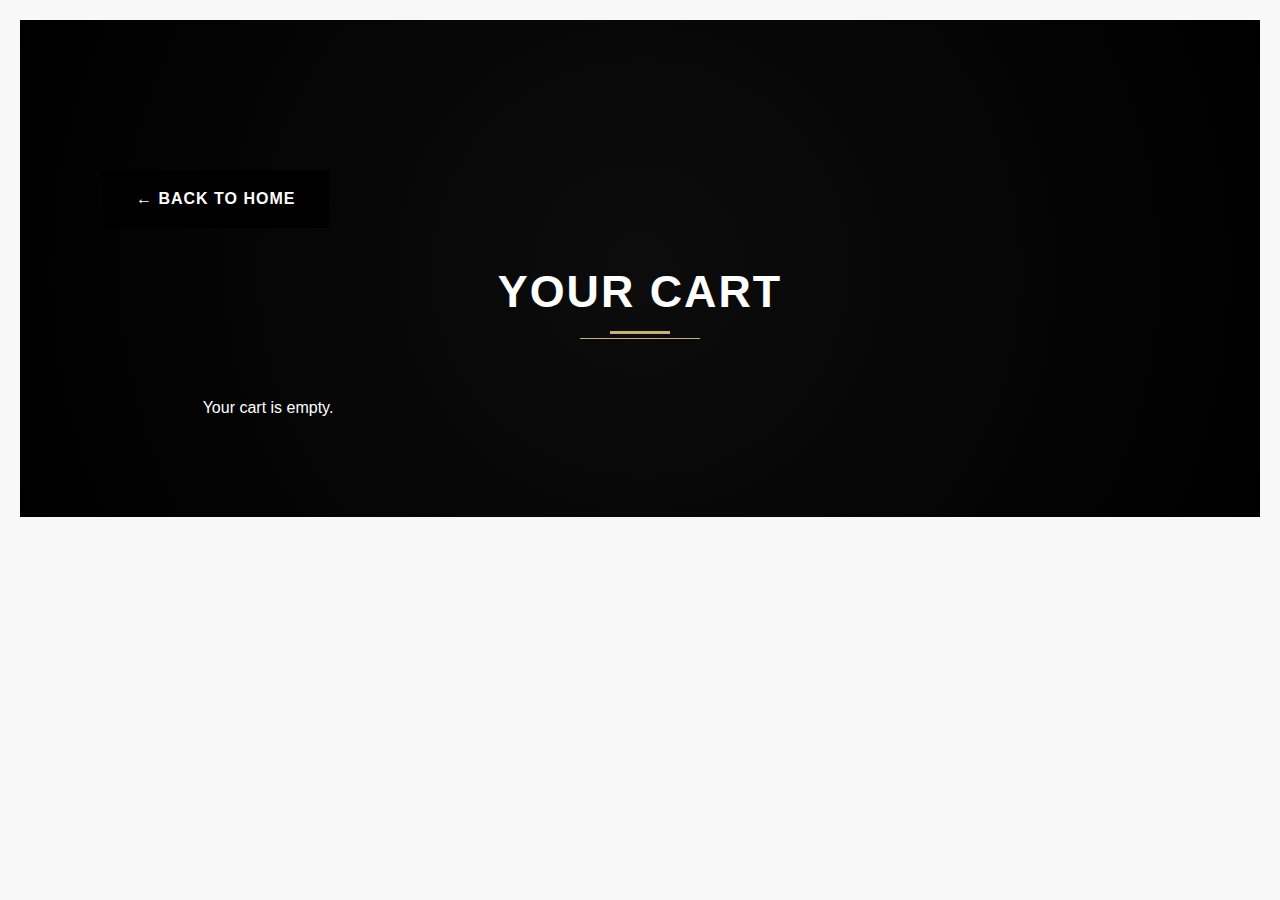
<file: cart.html>
<!DOCTYPE html>
<html lang="en">
<head>
  <meta charset="UTF-8" />
  <title>Your Cart - Kumar Store</title>
  <link rel="stylesheet" href="style.css" />
  <link rel="stylesheet" href="my.css" />
  <script src="cart.js" defer></script>
</head>
<body>

  

  <!-- Cart Section -->
  <section class="products" style="padding-top: 150px;">
    <div class="container">
        <a href="index.html" class="btn" style="margin-bottom: 30px;">← Back to Home</a>

      <h2 class="section-title">Your Cart</h2>
      <div id="cart-items" class="product-grid"></div>
    </div>
  </section>


         
       
      </div>
     
    </div>
  </footer>

  <!-- JavaScript -->
  <script>
    let cart = JSON.parse(localStorage.getItem("cart")) || [];
    const cartGrid = document.getElementById("cart-items");

    function saveCart() {
      localStorage.setItem("cart", JSON.stringify(cart));
    }

    function removeFromCart(index) {
      cart.splice(index, 1);
      saveCart();
      location.reload(); // refresh page to update view
    }

    if (cart.length === 0) {
      cartGrid.innerHTML = "<p style='color:white;text-align:center;'>Your cart is empty.</p>";
    } else {
      cart.forEach((item, index) => {
        const card = document.createElement("div");
        card.className = "product-card";
        card.innerHTML = `
          <img src="${item.image}" alt="${item.name}" class="product-image">
          <div class="product-info">
            <h3 class="product-title">${item.name}</h3>
            <div class="product-price">${item.price}</div>
            <button class="btn" onclick="removeFromCart(${index})">Remove</button>
          </div>
        `;
        cartGrid.appendChild(card);
      });
    }
  </script>

</body>
</html>
</file>
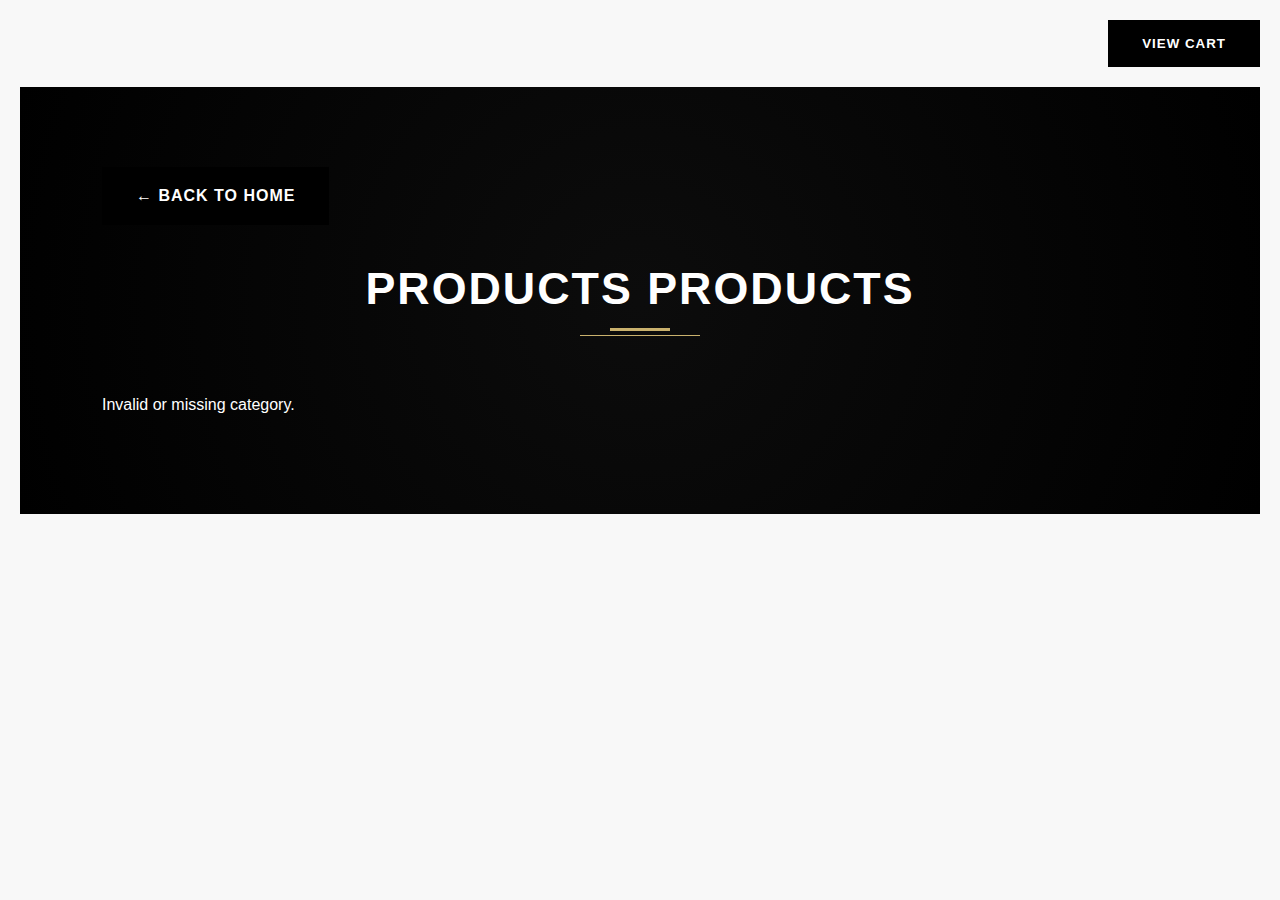
<file: category1.html>
<!DOCTYPE html>
<html lang="en">
<head>
  <meta charset="UTF-8">
  <title>Products</title>
  <link rel="stylesheet" href="style.css" />
  <link rel="stylesheet" href="my.css" />
  <script src="cart.js" defer></script>
</head>
<body>
    <div class="header">
        <button class="btn" onclick="viewCart()">View Cart</button>
      </div>
    
  <section id="products" class="products">
    <div class="container">
      <a href="index.html" class="btn" style="margin-bottom: 30px;">← Back to Home</a>

      <h2 class="section-title" id="category-title"></h2>
      <div id="subcategory-container"></div>
      <div class="product-grid" id="productGrid"></div>
    </div>
  </section>

  <script>
    const productsByCategory = {
      sports: {
        cricket: [
          {
            title: "Cricket Kit",
            image: "cricket.jpg",
            price: "₹1500 - ₹5000",
            desc: "Full cricket set including bat, pads, gloves, and ball."
          }
        ],
        football: [
          {
            title: "Football",
            image: "football.jpg",
            price: "₹600 - ₹2500",
            desc: "Durable, weather-resistant footballs for all pitch types."
          }
        ],
        badminton: [
          {
            title: "Badminton Racket Set",
            image: "badminton.jpeg",
            price: "₹800 - ₹1800",
            desc: "Lightweight rackets with shuttlecocks for indoor/outdoor play."
          }
        ],
        gym: [
          {
            title: "Dumbbell Set",
            image: "gym.jpeg",
            price: "₹1000 - ₹3000",
            desc: "Adjustable dumbbells for strength training at home."
          }
        ]
      },
      stationery: {
        notebook: [
          {
            title: "Notebook",
            image: "notebook.png",
            price: "₹50 - ₹200",
            desc: "Spiral-bound notebooks with ruled pages for school or office."
          }
        ],
        pens: [
          {
            title: "Pen Set",
            image: "pens.jpeg",
            price: "₹100 - ₹600",
            desc: "Assorted gel and ball pens with smooth ink flow."
          }
        ],
        art: [
          {
            title: "Art Supplies Kit",
            image: "artsupplies.png",
            price: "₹300 - ₹1500",
            desc: "Colors, brushes, and drawing tools for beginners and artists."
          }
        ],
        pad: [
          {
            title: "Exam Pad",
            image: "pad.jpg",
            price: "₹80 - ₹200",
            desc: "Sturdy writing pads with clip for holding papers."
          }
        ]
      },
      poojaitems: {
        Essentials:[
          {
            title: "Essentials",
            image: "Essentials.jpg",
            price: "₹80 - ₹200",
            desc: "Pooja Essentials"
          }

        ]
      },
      cleaning: {Cleaning_essentials:[
          {
            title: "Cleaning Essentials",
            image: "Essentials.jpg",
            price: "₹80 - ₹200",
            desc: "Pooja Essentials"
          }

        ]
      }
    };

    const params = new URLSearchParams(window.location.search);
    const category = params.get("category");
    const subcategory = params.get("subcategory");

    const title = category
      ? category.charAt(0).toUpperCase() + category.slice(1)
      : "Products";

    document.getElementById("category-title").textContent = `${title} Products`;

    const subcategoryContainer = document.getElementById("subcategory-container");
    const grid = document.getElementById("productGrid");

    if (category && productsByCategory[category]) {
      if (!subcategory) {
        // Show subcategory cards
        const subs = productsByCategory[category];
        Object.keys(subs).forEach(sub => {
          const subCard = document.createElement("div");
          subCard.className = "product-card";
          subCard.innerHTML = `
            <div class="product-info">
              <h3 class="product-title">${sub.charAt(0).toUpperCase() + sub.slice(1)}</h3>
              <p>View all ${sub} items</p>
            </div>
          `;
          subCard.onclick = () =>
            window.location.href = `products.html?category=${category}&subcategory=${sub}`;
          subcategoryContainer.appendChild(subCard);
        });
      } else if (productsByCategory[category][subcategory]) {
        // Show products in selected subcategory
        productsByCategory[category][subcategory].forEach(product => {
          const card = document.createElement("div");
          card.className = "product-card";
          card.innerHTML = `
            <img src="${product.image}" alt="${product.title}" class="product-image">
            <div class="product-info">
              <h3 class="product-title">${product.title}</h3>
              <p>${product.desc}</p>
              <div class="product-price">${product.price}</div>
            </div>
            <button class="btn" onclick="addToCart('${product.title}', '${product.price}', '${product.image}')">Add to Cart</button>

          `;
          grid.appendChild(card);
        });
      } else {
        grid.innerHTML = "<p>No products found for this subcategory.</p>";
      }
    } else {
      grid.innerHTML = "<p>Invalid or missing category.</p>";
    }
  </script>
</body>
</html>
</file>
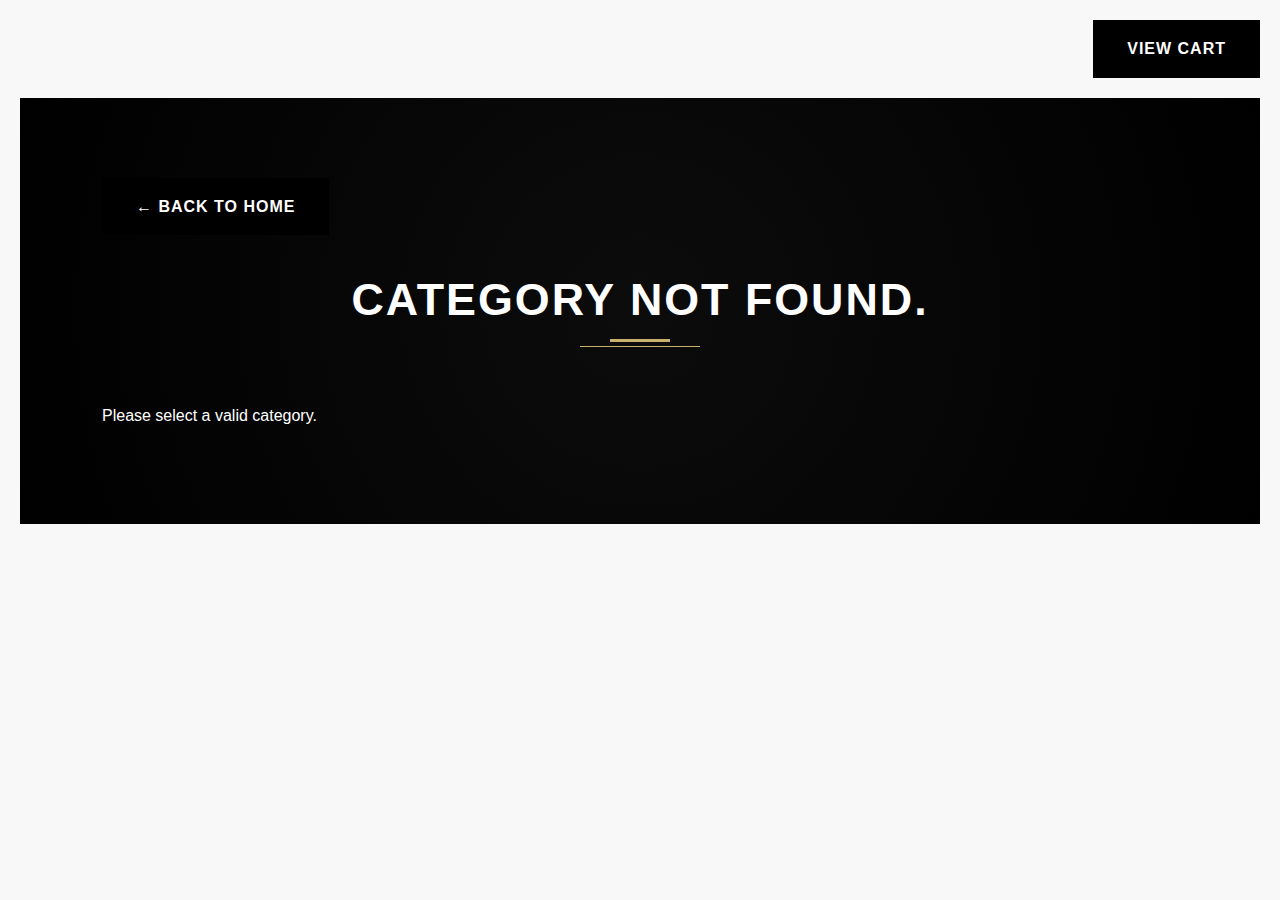
<file: products.html>
<!DOCTYPE html>
<html lang="en">
<head>
  <meta charset="UTF-8" />
  <title>Products</title>
  <link rel="stylesheet" href="style.css" />
  <link rel="stylesheet" href="my.css" />
  <script src="cart.js" defer></script>
</head>
<body>
  <div class="header">
    <a class="btn" href="cart.html">View Cart</a>

  </div>
  <section id="products" class="products">
    
  
    <div class="container">
      <a href="index.html" class="btn" style="margin-bottom: 30px;">← Back to Home</a>

      <h2 class="section-title" id="category-title"></h2>
      <div class="product-grid" id="productGrid"></div>
    </div>
  </section>

  <script>
    const subcategories = {
      sports: [
        { name: "Cricket", image: "cricket.jpg", id: "cricket" },
        { name: "Football", image: "football.jpg", id: "football" },
        { name: "Badminton", image: "badminton.jpeg", id: "badminton" },
        { name: "Gym", image: "gym.jpeg", id: "gym" }
      ],
      stationery: [
        { name: "Notebook", image: "notebook.png", id: "notebook" },
        { name: "Pens", image: "pens.jpeg", id: "pens" },
        { name: "Art Supplies", image: "artsupplies.png", id: "artsupplies" },
        { name: "Exam Pad", image: "pad.jpg", id: "pad" }
      ],
      poojaitems: [
    { name: "Essentials", image: "pooja.jpg", id: "essentials" }
  ],
  cleaning: [
    {name:"Cleaning_essentials" , image: "Cleaning_essentials", id: "Cessentials"}]
  


    };

    const productsBySubcategory = {
      cricket: [
        { title: "Cricket Bat", image: "bat.jpg", price: "₹1200", desc: "Grade-A willow bat." },
        { title: "Cricket Ball", image: "ball.jpg", price: "₹300", desc: "Leather cricket ball." }
      ],
      football: [
        { title: "Football Jersey", image: "jersey.jpeg", price: "₹800", desc: "Team jersey for match play." }
      ],
      notebook: [
        { title: "Ruled Notebook", image: "notebook.png", price: "₹60", desc: "100 pages, spiral-bound." }
      ],
      pens: [
        { title: "Gel Pen Pack", image: "pens.jpeg", price: "₹100", desc: "Smooth flow gel pens." }
      ],
      Essentials: [
    { title: "Matchbox", image: "matchbox.jpeg", price: "₹10", desc: "1 bunch (10 matchboxes)." },
    { title: "Deepa Oil", image: "deepoil.jpeg", price: "₹120", desc: "1 litre pure lamp oil." },
    { title: "Cotton Thread", image: "cotton.jpeg", price: "₹20", desc: "1 packet for wicks and rituals." },
    { title: "Camphor", image: "camphor.jpeg", price: "₹30", desc: "Small box of puja camphor." },
    { title: "Incense Sticks", image: "incense sticks.jpeg", price: "₹60", desc: "Big box of aromatic incense sticks." }
  ],
  Cleaning_essentials: [
  {
    title: "Dishwashing Liquid",
    image: "dishliquid.jpeg",
    price: "₹50 - ₹100",
    desc: "2 bottles or 1 large bottle for tough grease removal."
  },
  {
    title: "Dishwashing Powder",
    image: "dishpowder.jpeg",
    price: "₹60",
    desc: "500g strong-action powder for utensils."
  },
  {
    title: "Washing Powder",
    image: "washpowder.jpeg",
    price: "₹90",
    desc: "1 kg detergent powder for clothes."
  },
  {
    title: "Washing Soaps",
    image: "washsoap.jpeg",
    price: "₹75",
    desc: "Pack of 5 laundry soaps."
  },
],
      // Add more subcategories and their products here...
    };

    const params = new URLSearchParams(window.location.search);
    const category = params.get("category");
    const subcategory = params.get("subcategory");

    const titleElement = document.getElementById("category-title");
    const grid = document.getElementById("productGrid");

    if (!category || !subcategories[category]) {
      titleElement.textContent = "Category not found.";
      grid.innerHTML = "<p>Please select a valid category.</p>";
    } else if (!subcategory) {
      // Show subcategories
      titleElement.textContent = `${category.charAt(0).toUpperCase() + category.slice(1)} Categories`;
      subcategories[category].forEach(sub => {
        const card = document.createElement("div");
        card.className = "product-card";
        card.innerHTML = `
          <img src="${sub.image}" alt="${sub.name}" class="product-image">
          <div class="product-info">
            <h3 class="product-title">${sub.name}</h3>
            <p>Browse all ${sub.name} products</p>
          </div>
        `;
        card.onclick = () => {
          window.location.href = `products.html?category=${category}&subcategory=${sub.id}`;
        };
        grid.appendChild(card);
      });
    } else {
      // Show products for subcategory
      titleElement.textContent = `${subcategory.charAt(0).toUpperCase() + subcategory.slice(1)} Products`;

      const products = productsBySubcategory[subcategory];

      if (!products || products.length === 0) {
        grid.innerHTML = "<p>No products available in this subcategory.</p>";
      } else {
        products.forEach(product => {
          const card = document.createElement("div");
          card.className = "product-card";
          card.innerHTML = `
            <img src="${product.image}" alt="${product.title}" class="product-image">
            <div class="product-info">
              <h3 class="product-title">${product.title}</h3>
              <p>${product.desc}</p>
              <div class="product-price">${product.price}</div>
               <button class="btn" onclick="addToCart('${product.title}', '${product.price}', '${product.image}')">Add to Cart</button>


            </div>
           
          `;
          grid.appendChild(card);
        });
      }
    }
  </script>
</file>
<file: style.css>
body {
    font-family: Arial, sans-serif;
    padding: 20px;
    background: #f4f4f4;
  }
  
  .header {
    display: flex;
    justify-content: flex-end;
    margin-bottom: 20px;
  }
  
  button {
    padding: 10px 15px;
    cursor: pointer;
    background-color: #007bff;
    color: white;
    border: none;
    border-radius: 5px;
  }
  
  .card {
    background-color: white;
    padding: 20px;
    margin: 10px 0;
    border-radius: 10px;
    box-shadow: 0 2px 8px rgba(0,0,0,0.1);
    cursor: pointer;
    transition: transform 0.2s ease;
  }
  
  .card:hover {
    transform: scale(1.02);
  }
  
  .card button {
    margin-top: 10px;
  }
</file>
<file: my.css>
/* Global Styles */
:root {
    --primary: #000000;
    --secondary: #f8f8f8;
    --dark: #111111;
    --accent: #444444;
    --light: #e0e0e0;
    --gold: #c9b16d;
}

* {
    margin: 0;
    padding: 0;
    box-sizing: border-box;
    font-family: 'Poppins', sans-serif;
}

html {
    scroll-behavior: smooth;
}

body {
    background-color: var(--secondary);
    color: var(--dark);
    line-height: 1.6;
}

h1, h2, h3, h4 {
    font-weight: 700;
    line-height: 1.2;
}

p {
    margin: 1rem 0;
}

.container {
    width: 90%;
    max-width: 1200px;
    margin: 0 auto;
    padding: 0 20px;
}

.btn {
    display: inline-block;
    padding: 14px 32px;
    background-color: var(--primary);
    color: white;
    border: 2px solid var(--primary);
    border-radius: 0;
    text-decoration: none;
    font-weight: 600;
    letter-spacing: 1px;
    text-transform: uppercase;
    transition: all 0.4s ease;
    cursor: pointer;
    position: relative;
    overflow: hidden;
}

.btn:hover {
    background-color: transparent;
    color: var(--primary);
    transform: translateY(-3px);
    box-shadow: 0 10px 20px rgba(0, 0, 0, 0.1);
}

.btn:before {
    content: "";
    position: absolute;
    left: 0;
    top: 0;
    width: 0;
    height: 100%;
    background-color: rgba(255, 255, 255, 0.1);
    transition: all 0.4s ease;
    z-index: -1;
}

.btn:hover:before {
    width: 100%;
}

section {
    padding: 80px 0;
}

.section-title {
    text-align: center;
    margin-bottom: 60px;
    font-size: 2.8rem;
    position: relative;
    letter-spacing: 2px;
    text-transform: uppercase;
    font-weight: 800;
}

.section-title:after {
    content: "";
    position: absolute;
    width: 60px;
    height: 3px;
    background: var(--gold);
    bottom: -15px;
    left: 50%;
    transform: translateX(-50%);
}

.section-title:before {
    content: "";
    position: absolute;
    width: 120px;
    height: 1px;
    background: var(--gold);
    bottom: -20px;
    left: 50%;
    transform: translateX(-50%);
}

/* Header & Navigation */
header {
    position: fixed;
    top: 0;
    left: 0;
    width: 100%;
    background-color: rgba(255, 255, 255, 0.9);
    box-shadow: 0 2px 10px rgba(0, 0, 0, 0.1);
    z-index: 1000;
    transition: all 0.3s ease;
}

nav {
    display: flex;
    justify-content: space-between;
    align-items: center;
    padding: 15px 0;
}

.logo {
    display: flex;
    align-items: center;
}

.logo img {
    height: 40px;
    margin-right: 10px;
}

.logo-text {
    font-size: 1.5rem;
    font-weight: 700;
    color: var(--primary);
}

.nav-links {
    display: flex;
    list-style: none;
}

.nav-links li {
    margin-left: 30px;
}

.nav-links a {
    text-decoration: none;
    color: var(--dark);
    font-weight: 500;
    transition: all 0.3s ease;
}

.nav-links a:hover {
    color: var(--primary);
}

.mobile-menu {
    display: none;
    cursor: pointer;
}

/* Hero Section */
.hero {
    height: 100vh;
    background: linear-gradient(rgba(0, 0, 0, 0.7), rgba(0, 0, 0, 0.7)), url('my-shop.jpg') center/cover no-repeat;
    color: white;
    display: flex;
    align-items: center;
    text-align: center;
    position: relative;
}

.hero:after {
    content: '';
    position: absolute;
    bottom: 0;
    left: 0;
    right: 0;
    height: 150px;
    background: linear-gradient(to top, rgba(0,0,0,0.8), transparent);
}

.hero-content {
    max-width: 800px;
    margin: 0 auto;
    padding-top: 70px;
    position: relative;
    z-index: 2;
}

.hero h1 {
    font-size: 4.5rem;
    margin-bottom: 30px;
    letter-spacing: 3px;
    font-weight: 800;
    text-transform: uppercase;
    text-shadow: 0 2px 5px rgba(0,0,0,0.3);
    animation: fadeInDown 1.5s ease;
}

.hero p {
    font-size: 1.4rem;
    margin-bottom: 40px;
    font-weight: 300;
    line-height: 1.8;
    animation: fadeInUp 1.5s ease;
}

.hero .btn {
    animation: fadeIn 2s ease;
}

@keyframes fadeInDown {
    from {
        opacity: 0;
        transform: translateY(-50px);
    }
    to {
        opacity: 1;
        transform: translateY(0);
    }
}

@keyframes fadeInUp {
    from {
        opacity: 0;
        transform: translateY(50px);
    }
    to {
        opacity: 1;
        transform: translateY(0);
    }
}

@keyframes fadeIn {
    from {
        opacity: 0;
    }
    to {
        opacity: 1;
    }
}

/* About Section */
.about {
    background-color: white;
    position: relative;
    overflow: hidden;
}

.about:before {
    content: '';
    position: absolute;
    top: -100px;
    right: -100px;
    width: 400px;
    height: 400px;
    border: 2px solid rgba(0, 0, 0, 0.05);
    border-radius: 50%;
}

.about:after {
    content: '';
    position: absolute;
    bottom: -150px;
    left: -150px;
    width: 500px;
    height: 500px;
    border: 2px solid rgba(0, 0, 0, 0.05);
    border-radius: 50%;
}

.about-content {
    display: grid;
    grid-template-columns: 1fr 1fr;
    gap: 70px;
    align-items: center;
    position: relative;
    z-index: 1;
}

.about-image {
    position: relative;
    overflow: hidden;
}

.about-image:before {
    content: '';
    position: absolute;
    top: 20px;
    left: 20px;
    right: 20px;
    bottom: 20px;
    border: 1px solid var(--gold);
    z-index: -1;
}

.about-image img {
    width: 100%;
    height: auto;
    display: block;
    box-shadow: 0 20px 40px rgba(0, 0, 0, 0.2);
    transition: all 0.5s ease;
}

.about-image:hover img {
    transform: scale(1.05);
}

.about-text h2 {
    margin-bottom: 30px;
    font-size: 2.4rem;
    position: relative;
    padding-bottom: 15px;
    font-weight: 700;
}

.about-text h2:after {
    content: '';
    position: absolute;
    bottom: 0;
    left: 0;
    width: 60px;
    height: 3px;
    background: var(--gold);
}

.about-text p {
    margin-bottom: 20px;
    line-height: 1.8;
    color: #555;
}

.about-text .btn {
    margin-top: 20px;
}

/* Products Section */
.products {
    background-color: black;
    color: white;
    position: relative;
}

.products:before {
    content: '';
    position: absolute;
    top: 0;
    left: 0;
    width: 100%;
    height: 100%;
    background: radial-gradient(circle at 50% 50%, rgba(40, 40, 40, 0.3) 0%, rgba(0, 0, 0, 0.7) 100%);
    z-index: 0;
}

.products .container {
    position: relative;
    z-index: 1;
}
 
/* added by pri */
.product-grid {
    display: flex;
    gap: 20px; /* Space between cards */
    justify-content: center; /* Center horizontally */
    flex-wrap: wrap; /* Wrap on smaller screens */
    margin-top: 20px;
}



.category-tabs {
    display: flex;
    justify-content: center;
    margin-bottom: 50px;
}

.category-tab {
    padding: 12px 28px;
    margin: 0 15px;
    background-color: transparent;
    border: 1px solid white;
    color: white;
    cursor: pointer;
    font-weight: 500;
    letter-spacing: 1px;
    text-transform: uppercase;
    transition: all 0.3s ease;
    position: relative;
    overflow: hidden;
}

.category-tab:before {
    content: '';
    position: absolute;
    top: 0;
    left: -100%;
    width: 100%;
    height: 100%;
    background: white;
    transition: all 0.4s ease;
    z-index: -1;
}

.category-tab:hover:before,
.category-tab.active:before {
    left: 0;
}

.category-tab.active, .category-tab:hover {
    color: black;
}

.product-grid {
    display: grid;
    grid-template-columns: repeat(auto-fill, minmax(280px, 1fr));
    gap: 40px;
}

.product-card {
    background-color: rgba(255, 255, 255, 0.05);
    border: 1px solid rgba(255, 255, 255, 0.1);
    overflow: hidden;
    transition: all 0.4s ease;
    position: relative;
    cursor: pointer;
}

.product-card:hover {
    transform: translateY(-15px);
    box-shadow: 0 20px 40px rgba(0, 0, 0, 0.4);
    border-color: var(--gold);
}

.product-card:before {
    content: '';
    position: absolute;
    top: 0;
    left: 0;
    width: 100%;
    height: 100%;
    background: linear-gradient(to bottom, transparent 50%, rgba(0, 0, 0, 0.8) 100%);
    z-index: 1;
    opacity: 0;
    transition: opacity 0.4s ease;
}

.product-card:hover:before {
    opacity: 1;
}

.product-image {
    width: 100%;
    height: 220px; /* Adjust as needed */
    object-fit: contain; /* or 'cover' if you want to fill card */
    display: block;
    margin: 0 auto;
    background-color: white; /* Optional: add padding-like background */
    padding: 10px; /* Optional: spacing around image */
}


.product-card:hover .product-image {
    transform: scale(1.1);
    filter: brightness(0.7);
}

.product-info {
    padding: 25px;
    position: relative;
    z-index: 2;
    transition: all 0.4s ease;
    background: rgba(0, 0, 0, 0.9);
}

.product-card:hover .product-info {
    background: rgba(0, 0, 0, 0.95);
}

.product-title {
    font-size: 1.3rem;
    margin-bottom: 12px;
    font-weight: 600;
    letter-spacing: 1px;
    position: relative;
    padding-bottom: 12px;
}

.product-title:after {
    content: '';
    position: absolute;
    bottom: 0;
    left: 0;
    width: 40px;
    height: 2px;
    background: var(--gold);
}

.product-price {
    font-weight: 700;
    color: var(--gold);
    margin-bottom: 15px;
    font-size: 1.1rem;
}

.product-card .btn {
    position: absolute;
    bottom: -50px;
    left: 50%;
    transform: translateX(-50%);
    opacity: 0;
    transition: all 0.4s ease;
    background: var(--gold);
    border-color: var(--gold);
    color: black;
    font-size: 0.9rem;
    padding: 10px 20px;
}

.product-card:hover .btn {
    bottom: 20px;
    opacity: 1;
}

.product-card .btn:hover {
    background: transparent;
    color: var(--gold);
}

.modal {
    display: none;
    position: fixed;
    z-index: 9999;
    left: 0;
    top: 0;
    width: 100%;
    height: 100%;
    overflow: auto;
    background-color: rgba(0,0,0,0.9);
}

.modal-content {
    background-color: black;
    margin: 5% auto;
    padding: 30px;
    border: 1px solid var(--gold);
    width: 80%;
    max-width: 1000px;
    color: white;
    position: relative;
    animation: modalFadeIn 0.5s ease;
}

@keyframes modalFadeIn {
    from {opacity: 0; transform: translateY(50px);}
    to {opacity: 1; transform: translateY(0);}
}

.close-modal {
    position: absolute;
    top: 20px;
    right: 30px;
    font-size: 28px;
    color: white;
    cursor: pointer;
    transition: all 0.3s ease;
}

.close-modal:hover {
    color: var(--gold);
}

.modal-body {
    display: grid;
    grid-template-columns: 1fr 1fr;
    gap: 40px;
    margin-top: 30px;
}

.modal-image {
    width: 100%;
    height: 400px;
    object-fit: cover;
    border: 1px solid rgba(255,255,255,0.1);
}

.modal-info h3 {
    font-size: 2rem;
    margin-bottom: 20px;
    color: var(--gold);
}

.modal-price {
    font-size: 1.5rem;
    margin-bottom: 20px;
    font-weight: 600;
}

.modal-description {
    margin-bottom: 30px;
    line-height: 1.8;
}

.modal-actions {
    display: flex;
    gap: 20px;
}

@media (max-width: 768px) {
    .modal-body {
        grid-template-columns: 1fr;
    }
}

/* Timeline Section */
.timeline {
    background-color: black;
    color: white;
    position: relative;
    padding: 100px 0;
}

.timeline:before {
    content: '';
    position: absolute;
    top: 0;
    left: 0;
    width: 100%;
    height: 100%;
    background: url('/api/placeholder/1920/1080') center/cover fixed no-repeat;
    opacity: 0.1;
}

.timeline-container {
    position: relative;
    max-width: 1000px;
    margin: 0 auto;
}

.timeline-container::after {
    content: '';
    position: absolute;
    width: 2px;
    background-color: white;
    top: 0;
    bottom: 0;
    left: 50%;
    margin-left: -1px;
}

.timeline-item {
    padding: 20px 40px;
    position: relative;
    width: 50%;
    box-sizing: border-box;
    margin-bottom: 30px;
}

.timeline-item::after {
    content: '';
    position: absolute;
    width: 20px;
    height: 20px;
    background-color: var(--gold);
    border-radius: 50%;
    top: 15px;
    z-index: 1;
    box-shadow: 0 0 0 4px rgba(201, 177, 109, 0.3);
}

.timeline-item:nth-child(odd) {
    left: 0;
    text-align: right;
}

.timeline-item:nth-child(odd)::after {
    right: -10px;
}

.timeline-item:nth-child(even) {
    left: 50%;
}

.timeline-item:nth-child(even)::after {
    left: -10px;
}

.timeline-content {
    padding: 30px;
    background-color: rgba(255, 255, 255, 0.03);
    position: relative;
    border: 1px solid rgba(201, 177, 109, 0.3);
    box-shadow: 0 5px 25px rgba(0, 0, 0, 0.3);
    transition: all 0.4s ease;
}

.timeline-item:hover .timeline-content {
    background-color: rgba(255, 255, 255, 0.05);
    border-color: var(--gold);
    transform: translateY(-5px);
    box-shadow: 0 15px 35px rgba(0, 0, 0, 0.5);
}

.timeline-year {
    font-weight: 700;
    color: var(--gold);
    margin-bottom: 15px;
    font-size: 1.4rem;
    letter-spacing: 1px;
}

.timeline-content h4 {
    margin-bottom: 10px;
    font-size: 1.3rem;
    font-weight: 600;
    letter-spacing: 1px;
}

.timeline-content p {
    line-height: 1.8;
    color: rgba(255, 255, 255, 0.8);
}

/* Contact Section */
.contact {
    background-color: var(--secondary);
}

.contact-container {
    display: grid;
    grid-template-columns: 1fr 1fr;
    gap: 50px;
}

.contact-info {
    background-color: white;
    padding: 30px;
    border-radius: 10px;
    box-shadow: 0 5px 15px rgba(0, 0, 0, 0.05);
}

.contact-item {
    display: flex;
    align-items: center;
    margin-bottom: 20px;
}

.contact-icon {
    margin-right: 15px;
    width: 40px;
    height: 40px;
    background-color: var(--light);
    border-radius: 50%;
    display: flex;
    align-items: center;
    justify-content: center;
    color: var(--accent);
}

.contact-form {
    background-color: white;
    padding: 30px;
    border-radius: 10px;
    box-shadow: 0 5px 15px rgba(0, 0, 0, 0.05);
}

.form-group {
    margin-bottom: 20px;
}

.form-control {
    width: 100%;
    padding: 12px;
    border: 1px solid #ddd;
    border-radius: 4px;
    font-size: 1rem;
}

textarea.form-control {
    min-height: 150px;
    resize: vertical;
}

/* Footer */
footer {
    background-color: var(--dark);
    color: white;
    padding: 40px 0;
}

.footer-content {
    display: grid;
    grid-template-columns: repeat(auto-fit, minmax(200px, 1fr));
    gap: 30px;
}

.footer-logo {
    font-size: 1.8rem;
    font-weight: 700;
    margin-bottom: 20px;
    color: white;
}

.footer-links h4 {
    font-size: 1.2rem;
    margin-bottom: 20px;
    position: relative;
    padding-bottom: 10px;
}

.footer-links h4::after {
    content: '';
    position: absolute;
    width: 50px;
    height: 2px;
    background-color: var(--primary);
    bottom: 0;
    left: 0;
}

.footer-links ul {
    list-style: none;
}

.footer-links li {
    margin-bottom: 10px;
}

.footer-links a {
    color: #ddd;
    text-decoration: none;
    transition: all 0.3s ease;
}

.footer-links a:hover {
    color: white;
    padding-left: 5px;
}

.footer-bottom {
    margin-top: 30px;
    text-align: center;
    padding-top: 20px;
    border-top: 1px solid rgba(255, 255, 255, 0.1);
}



/* Responsive Design */
@media (max-width: 992px) {
    .nav-links {
        position: fixed;
        top: 70px;
        left: -100%;
        flex-direction: column;
        background-color: white;
        width: 100%;
        text-align: center;
        transition: 0.3s;
        box-shadow: 0 10px 27px rgba(0, 0, 0, 0.05);
        padding: 20px 0;
    }
    
    .nav-links.active {
        left: 0;
    }
    
    .nav-links li {
        margin: 20px 0;
    }
    
    .mobile-menu {
        display: block;
    }
    
    .about-content, .contact-container {
        grid-template-columns: 1fr;
    }
    
    .timeline-container::after {
        left: 31px;
    }
    
    .timeline-item {
        width: 100%;
        padding-left: 70px;
        padding-right: 25px;
    }
    
    .timeline-item:nth-child(odd) {
        text-align: left;
    }
    
    .timeline-item:nth-child(odd)::after {
        left: 19px;
        right: auto;
    }
    
    .timeline-item:nth-child(even) {
        left: 0;
    }
    
    .timeline-item:nth-child(even)::after {
        left: 19px;
    }
}

@media (max-width: 768px) {
    .hero h1 {
        font-size: 2.5rem;
    }
    
    .section-title {
        font-size: 2rem;
    }
}
</file>
